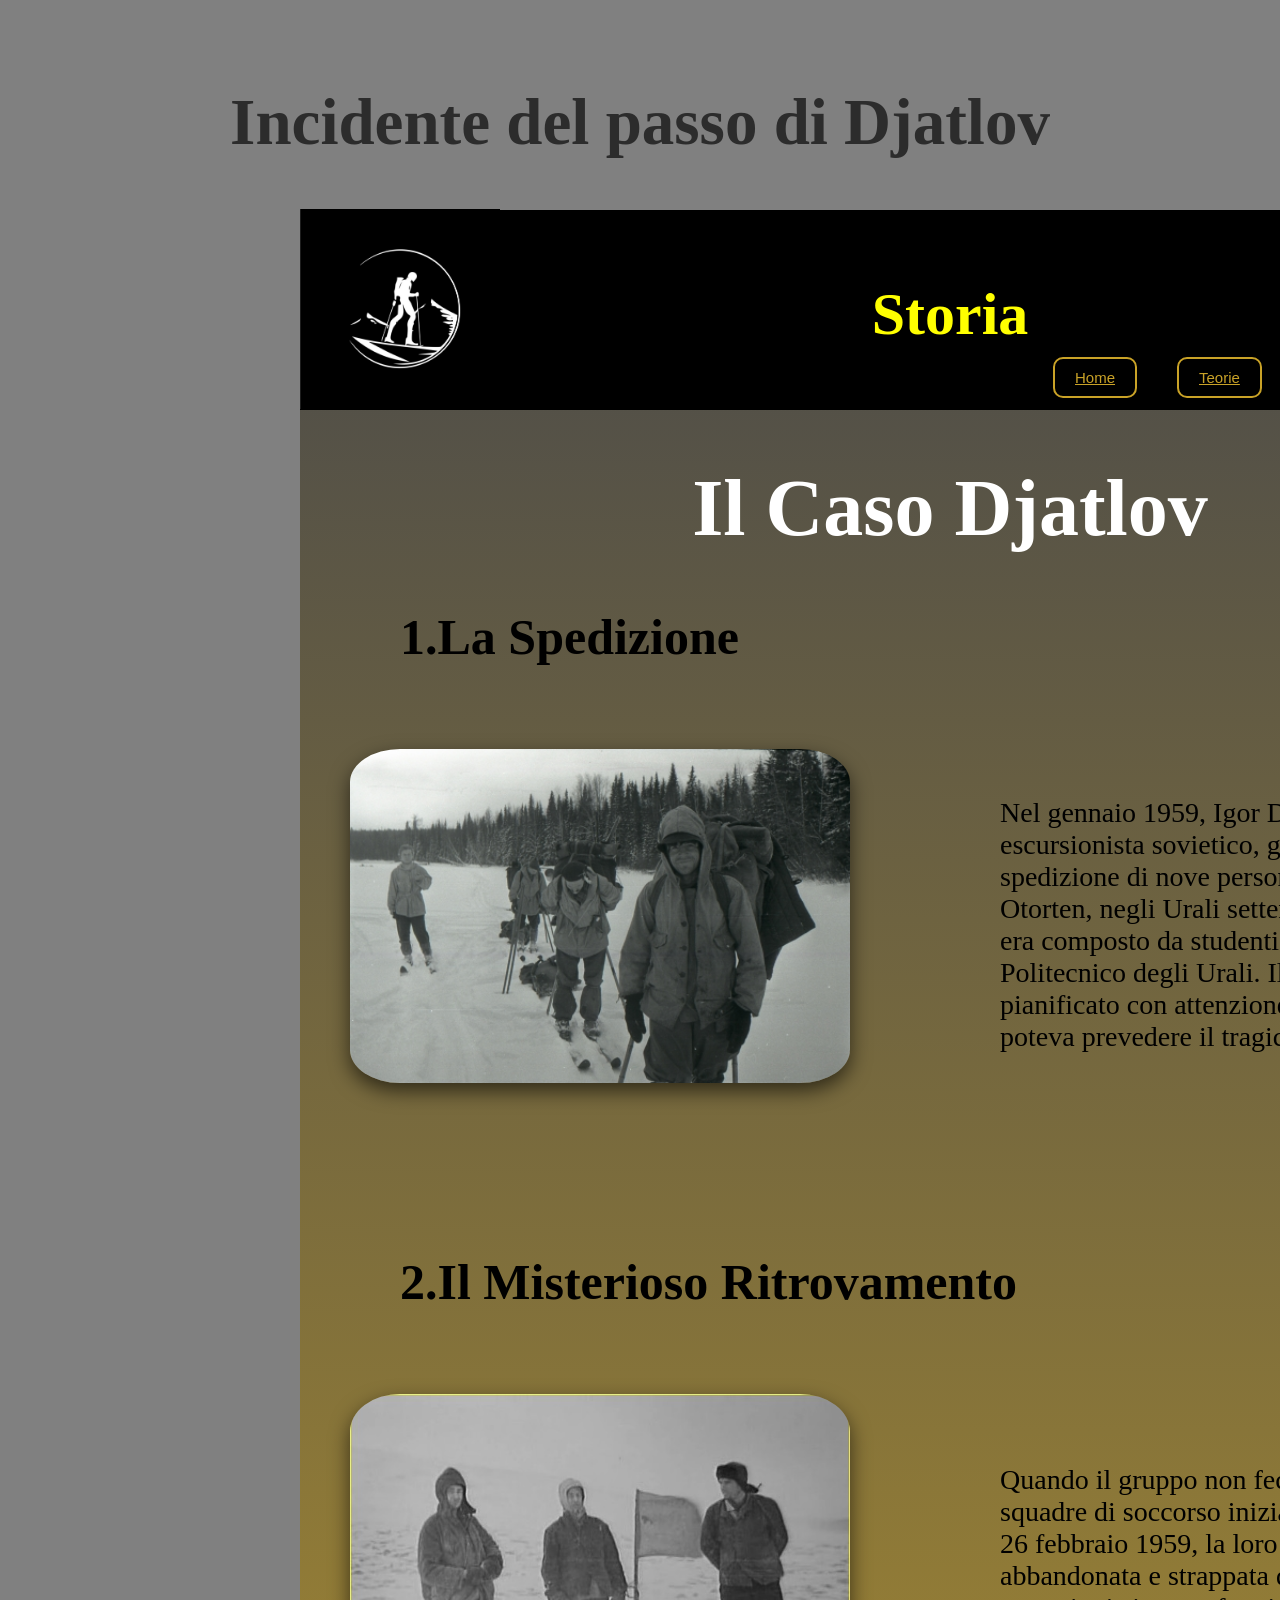
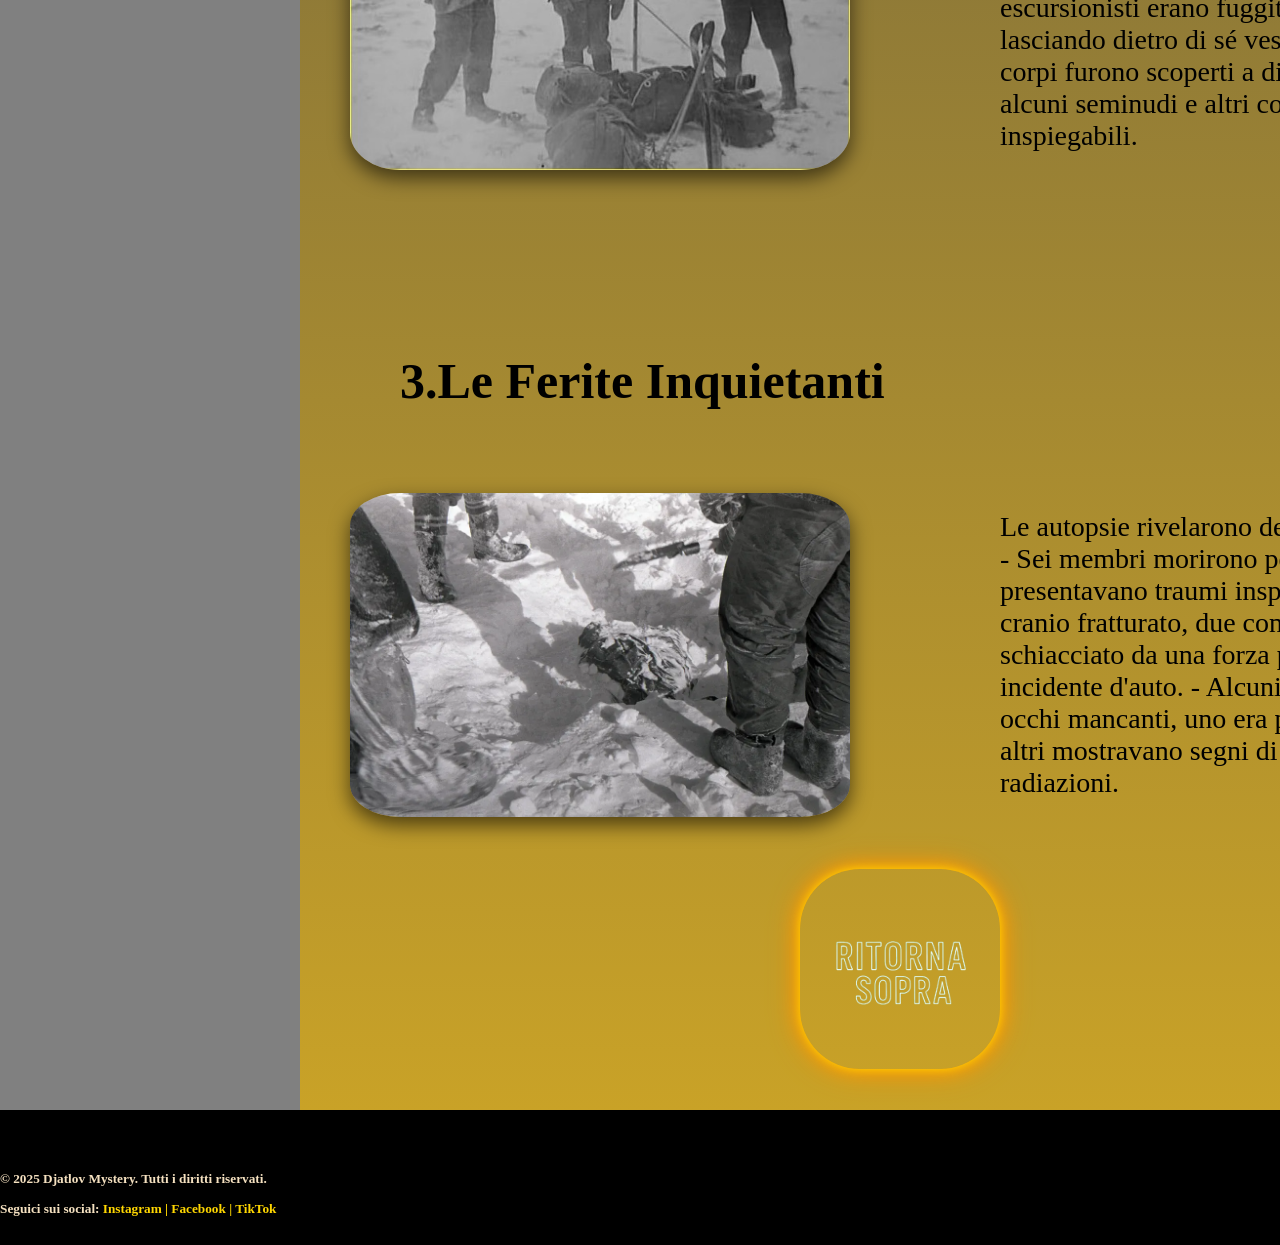
<file: foglio2.html>
<!DOCTYPE html>
<html lang="it">
<head>
    <meta charset="UTF-8">
    <title>Incidente del passo di Djatlov</title>
    <link rel="stylesheet" href="Esterno_Css.css">
    <link rel="icon" href="sciare.jpg" type="image/x-icon">
</head>
<body >
    <nav class="nav1" style="background-color: transparent;position: relative;"></nav>
    <h1 class="testo">Incidente del passo di Djatlov</h1>
   

    <div class="primo" style="height: 2500px;">
        
        <nav class="nav1" id="sopra">
            <h1 style="color: yellow;position: relative;text-align: center;font-size: 60px;padding-top: 70px;">Storia</h1>
            <a href="../index.html"><img src="logo.png" class="immagine"></a>
            <table class="testo2">
                <tr>
                    <td style="width: 120px;"><a href="../index.html" class="link1">Home</a></td>
                    <td style="width: 120px;"><a href="foglio3.html" class="link1" >Teorie</a></td>
                    <td style="width: 120px;"><a class="link1"  href="foglio4.html">Contatti</a></td>
                    <td><a href="foglio5.html" class="link1" >Sezione interattiva</a></td>
                </tr>
            </table>

            
        </nav>
        <h1 class="titolo">Il Caso Djatlov</h1>

        <h1 class="titolo2">1.La Spedizione</h1>
        <img src="prima_spedizione.jpg" class="immagine2" style="width: 500px;border-radius: 10%;">
        <div class="terzo">
            Nel gennaio 1959, Igor Dyatlov, un giovane escursionista 
            sovietico, guidò una spedizione di nove persone verso 
            il monte Otorten, negli Urali settentrionali. 
            Il gruppo era composto da studenti esperti dell'Istituto 
            Politecnico degli Urali. Il viaggio era 
            stato pianificato con attenzione, ma nessuno
            poteva prevedere il tragico epilogo.
        </div>

        <h1 class="titolo2" style="margin-top: 200px;">2.Il Misterioso Ritrovamento</h1>
        <img src="gruppo.jpg " class="immagine2" style="width: 500px;border-radius: 10%;">
        <div class="terzo" style="margin-top: -360px;">
            Quando il gruppo non fece ritorno, le squadre 
            di soccorso iniziarono le ricerche. Il 26 febbraio 1959, 
            la loro tenda fu trovata abbandonata e strappata 
            dall'interno. Gli escursionisti erano fuggiti in 
            piena notte, lasciando dietro di sé vestiti e attrezzature. 
            I corpi furono scoperti a distanza dalla tenda, alcuni 
            seminudi e altri con gravi traumi inspiegabili.
        </div>
       
        <h1 class="titolo2" style="margin-top: 200px;">3.Le Ferite Inquietanti</h1>
        <img src="ferite.jpg" class="immagine2" style="width: 500px;border-radius: 10%;">
        <div class="terzo" style="margin-top: -360px;">
            Le autopsie rivelarono dettagli sconcertanti:
            - Sei membri morirono per ipotermia.
            - Tre presentavano traumi inspiegabili: uno con il cranio fratturato, 
            due con il torace schiacciato da una forza paragonabile a un incidente d'auto.
            - Alcuni corpi avevano gli occhi mancanti, uno era privo di lingua, 
            e altri mostravano segni di esposizione a radiazioni.            
        </div>
        <a href="#sopra"><img src="ritorna.png" class="immagine4"></a>
    </div>
    <footer style="background-color: black; position: absolute; width: 100%; height: 135px; left: 0%;">
        <h5>Il mistero del passo di Djatlov</h5>
        <h5 style="position: absolute; bottom: 35px; color: #F5E1C0;">© 2025 Djatlov Mystery. Tutti i diritti riservati.</h5>
        <h5 style="position: absolute; bottom: 5px; color: #F5E1C0;">Seguici sui social: <span style="color:#FFD700;">Instagram | Facebook | TikTok</span></h5>
    </footer>
    
    
</body>
</html>
</file>
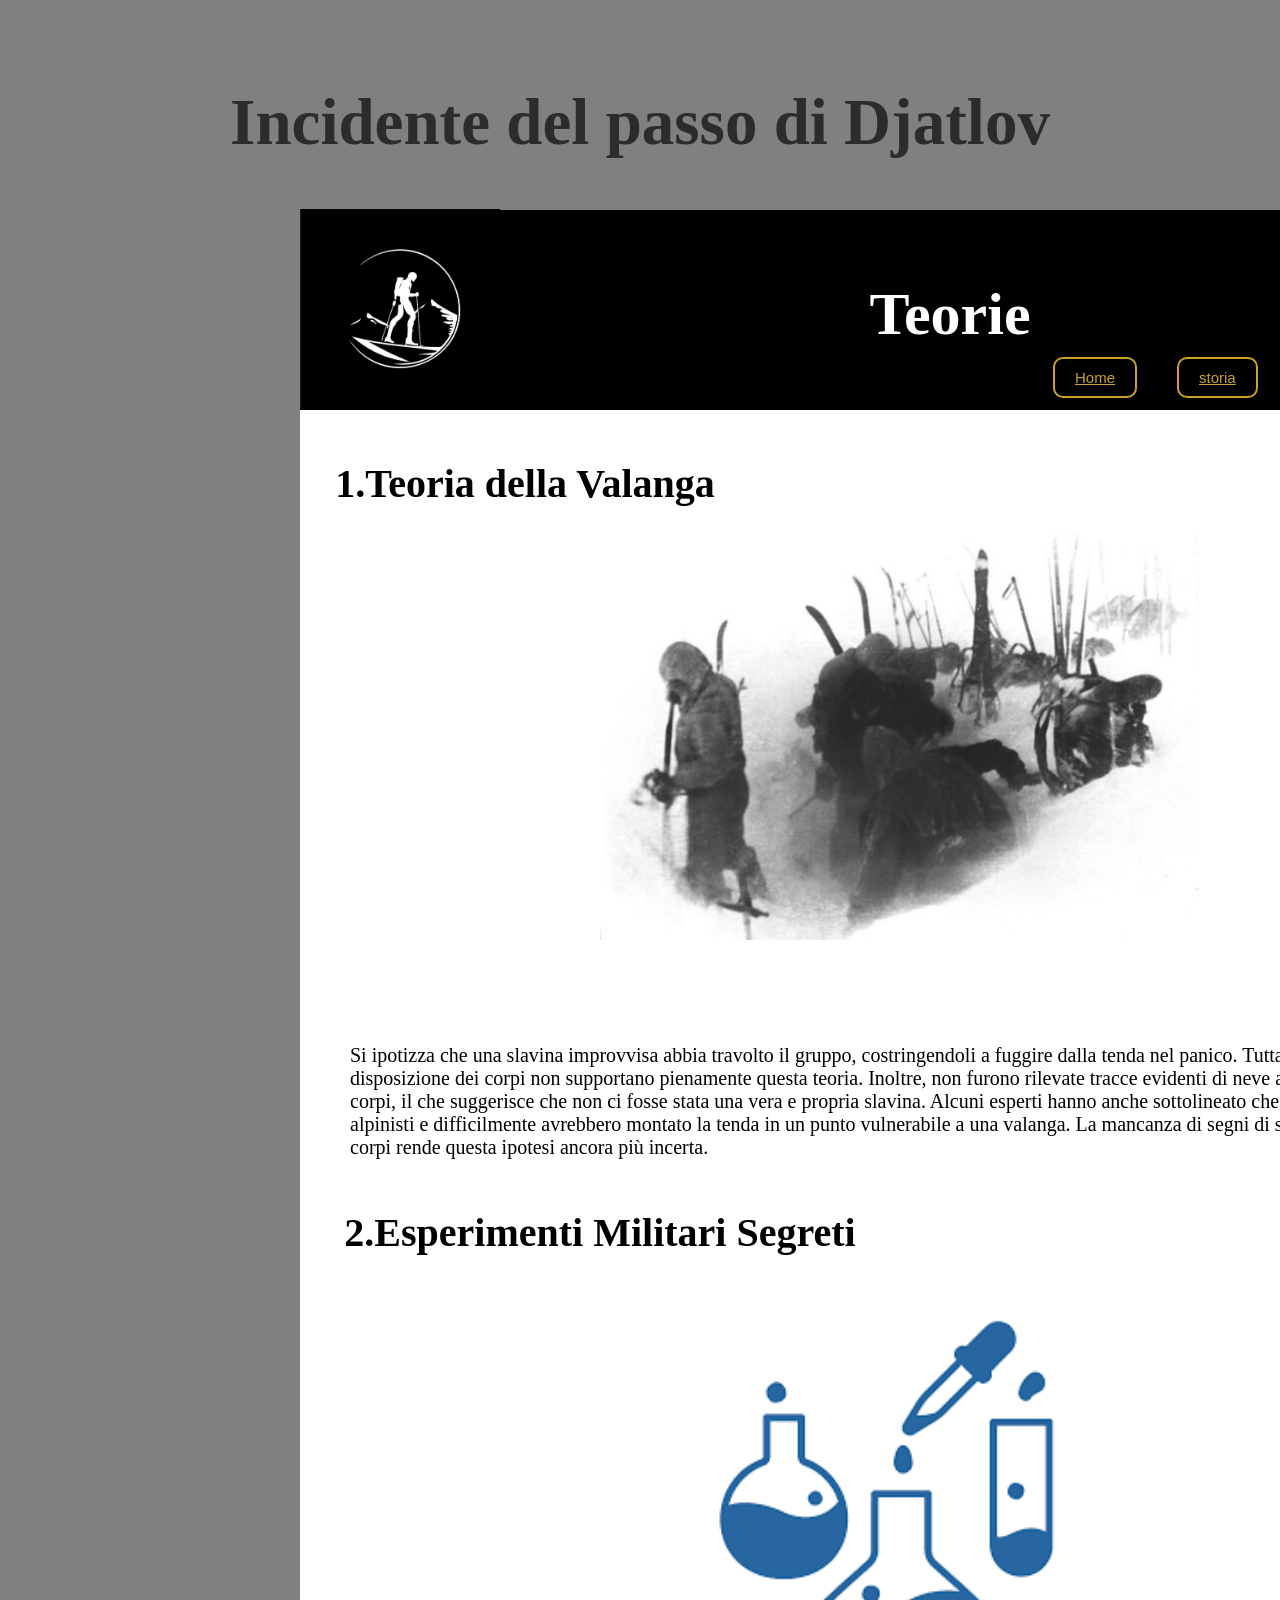
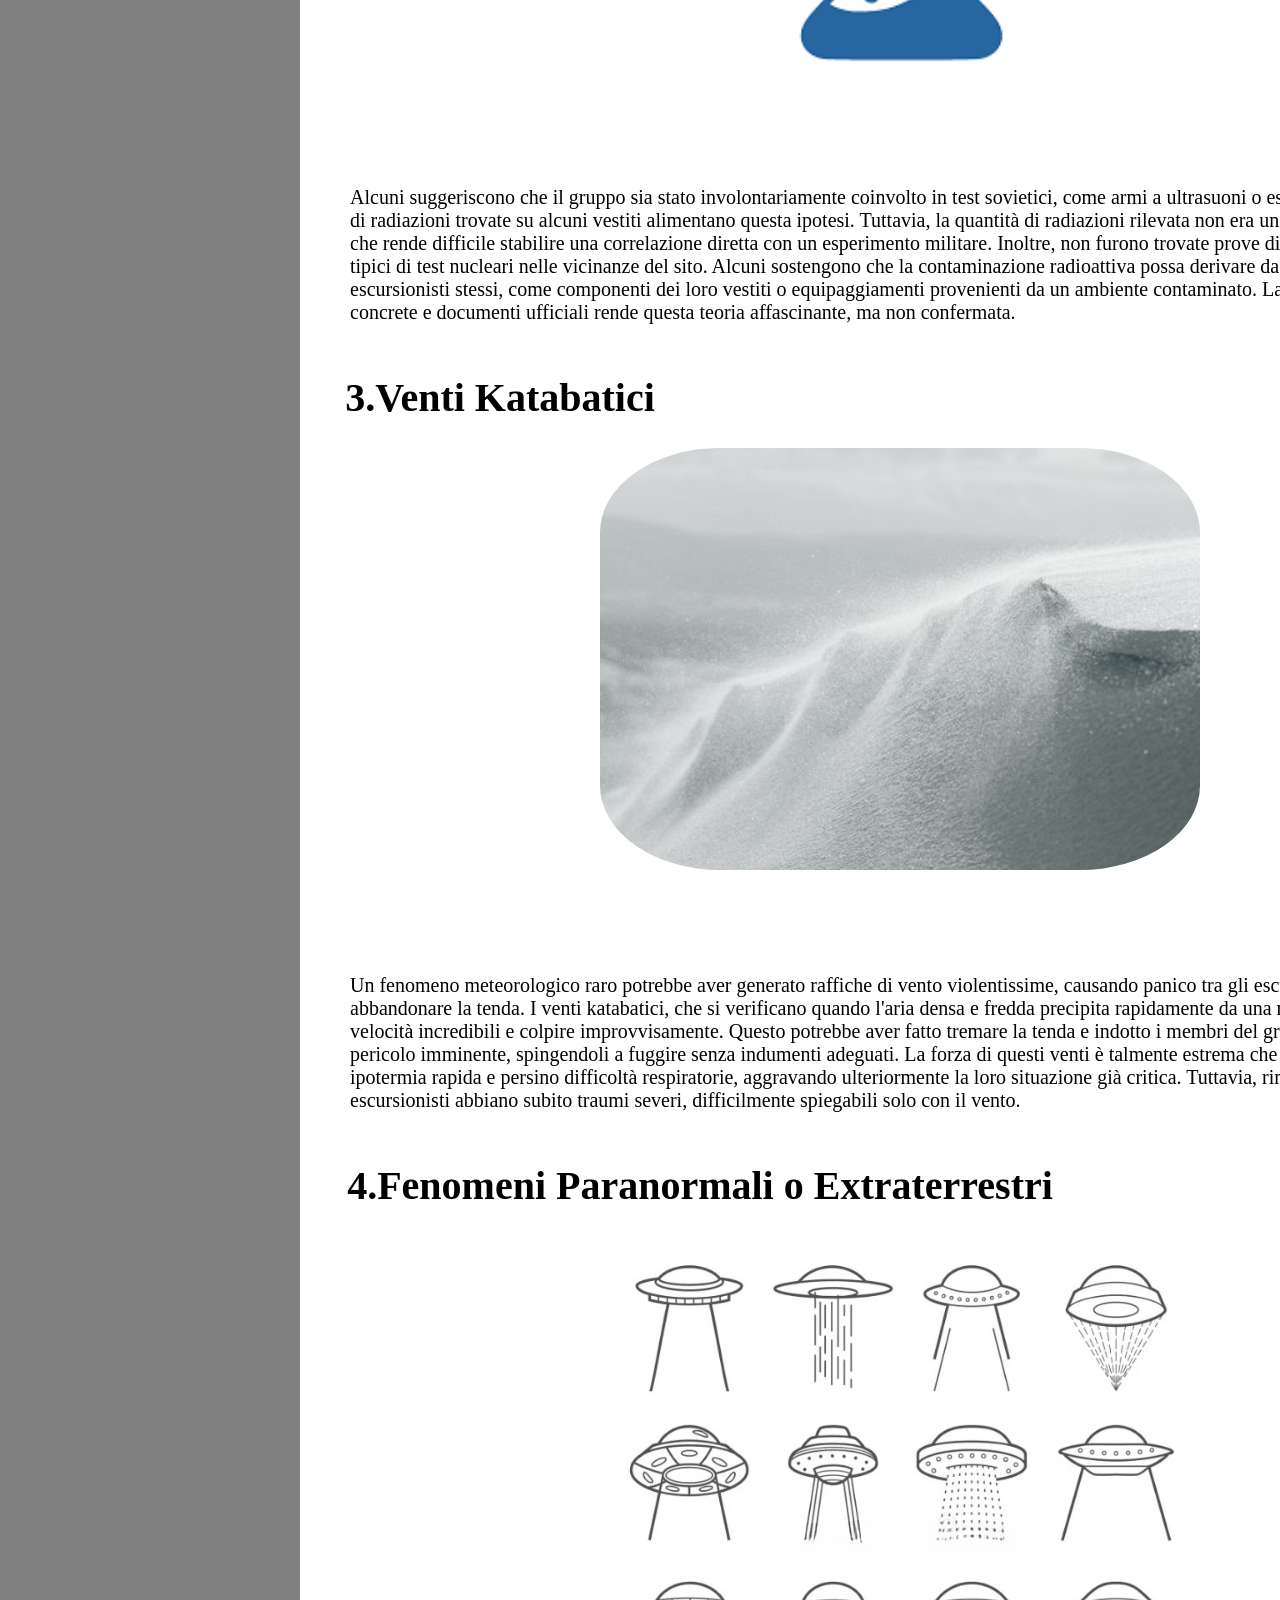
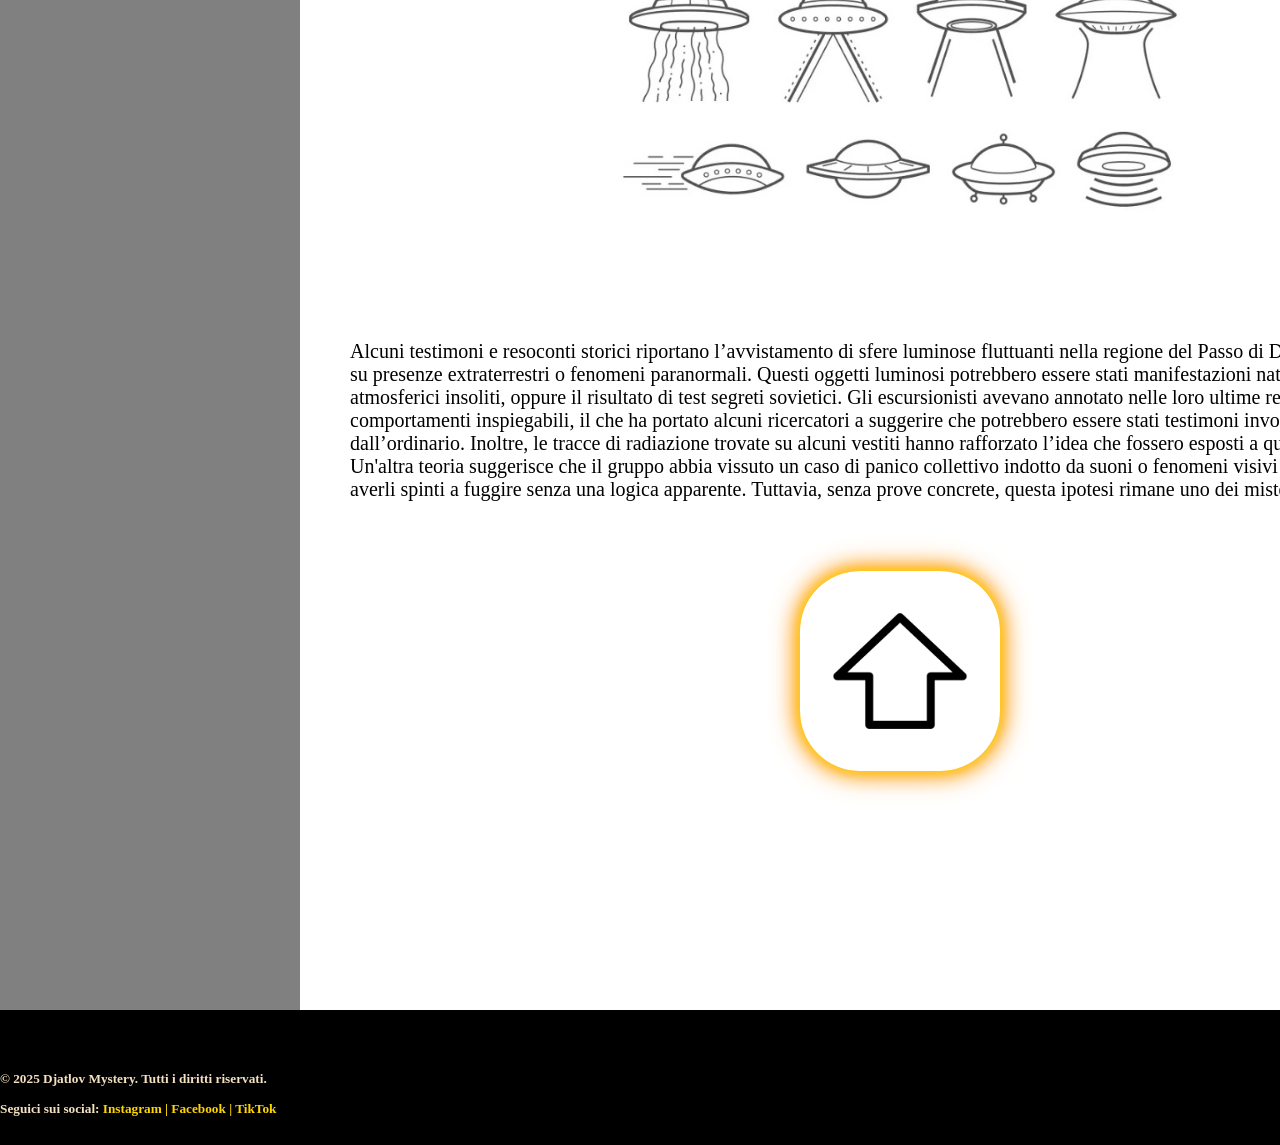
<file: foglio3.html>
<!DOCTYPE html>
<html lang="it">
<head>
    <meta charset="UTF-8">
    <title>Incidente del passo di Djatlov</title>
    <link rel="stylesheet" href="Esterno_Css.css">
    <link rel="icon" href="sciare.jpg" type="image/x-icon">
</head>
<body >
    <nav class="nav1" style="background-color: transparent;position: relative;"></nav>
    <h1 class="testo">Incidente del passo di Djatlov</h1>
   

    <div class="primo" style="height: 4000px;background:white">
        
        <nav class="nav1" id="sopra">
            <h1 style="color: white;position: relative;text-align: center;font-size: 60px;padding-top: 70px;">Teorie</h1>
            <a href="../index.html"><img src="logo.png" class="immagine"></a>
            <table class="testo2">
                <tr>
                    <td style="width: 120px;"><a href="../index.html" class="link1">Home</a></td>
                    <td style="width: 120px;"><a href="foglio2.html" class="link1" >storia</a></td>
                    <td style="width: 120px;"><a class="link1"  href="foglio4.html">Contatti</a></td>
                    <td><a href="foglio5.html" class="link1">Sezione interattiva</a></td>
                </tr>
            </table>

            
        </nav>
        
            <h1 class="titolo"  style="font-size: 40px;margin-left: -850px;color: black;margin-top: 50px;">1.Teoria della Valanga</h1>
            <img src="teoria1.png" style="width: 600px;margin-left: 300px;">
            <div class="terzo" style="margin-top: 100px;width: 1200px;margin-left: 50px;font-size: 20px">
                Si ipotizza che una slavina improvvisa abbia travolto il gruppo, 
                costringendoli a fuggire dalla tenda nel panico. Tuttavia, 
                l'inclinazione del terreno e la disposizione dei corpi non 
                supportano pienamente questa teoria. Inoltre, non furono 
                rilevate tracce evidenti di neve accumulata sopra la 
                tenda o sui corpi, il che suggerisce che non ci fosse 
                stata una vera e propria slavina. Alcuni esperti hanno 
                anche sottolineato che gli escursionisti erano esperti 
                alpinisti e difficilmente avrebbero montato la tenda in 
                un punto vulnerabile a una valanga. La mancanza di segni 
                di schiacciamento uniforme su tutti i corpi rende questa
                 ipotesi ancora più incerta. 
            </div>


                  
            <h1 class="titolo"  style="font-size: 40px;margin-left: -700px;color: black;margin-top: 50px;">2.Esperimenti Militari Segreti</h1>
            <img src="teoria2.png" style="width: 400px;margin-left: 400px;border-radius: 20%;">
            <div class="terzo" style="margin-top: 100px;width: 1200px;margin-left: 50px;font-size: 20px">
                Alcuni suggeriscono che il gruppo sia stato 
                involontariamente coinvolto in test sovietici, 
                come armi a ultrasuoni o esplosioni sperimentali.
                Le tracce di radiazioni trovate su alcuni vestiti
                alimentano questa ipotesi. Tuttavia, la quantità 
                di radiazioni rilevata non era uniforme su tutti 
                gli escursionisti, il che rende difficile stabilire 
                una correlazione diretta con un esperimento militare.
                Inoltre, non furono trovate prove dirette di detonazioni
                o materiali tipici di test nucleari nelle vicinanze del sito.
                Alcuni sostengono che la contaminazione radioattiva possa
                derivare da materiali utilizzati dagli escursionisti 
                stessi, come componenti dei loro vestiti o equipaggiamenti 
                provenienti da un ambiente contaminato. La mancanza di 
                testimonianze concrete e documenti ufficiali rende questa 
                teoria affascinante, ma non confermata.
                
            </div>

            <h1 class="titolo"  style="font-size: 40px;margin-left: -900px;color: black;margin-top: 50px;">3.Venti Katabatici</h1>
            <img src="venti.jpg" style="width: 600px;margin-left: 300px;border-radius: 20%;">
            <div class="terzo" style="margin-top: 100px;width: 1200px;margin-left: 50px;font-size: 20px">
                Un fenomeno meteorologico raro potrebbe aver generato 
                raffiche di vento violentissime, causando panico tra 
                gli escursionisti e costringendoli ad abbandonare la
                tenda. I venti katabatici, che si verificano quando 
                l'aria densa e fredda precipita rapidamente da una 
                montagna, possono raggiungere velocità incredibili e 
                colpire improvvisamente. Questo potrebbe aver fatto 
                tremare la tenda e indotto i membri del gruppo a 
                credere di trovarsi in pericolo imminente, spingendoli 
                a fuggire senza indumenti adeguati. La forza di questi
                venti è talmente estrema che può causare disorientamento,
                ipotermia rapida e persino difficoltà respiratorie, 
                aggravando ulteriormente la loro situazione già critica. 
                Tuttavia, rimane il mistero di come alcuni escursionisti
                abbiano subito traumi severi, difficilmente spiegabili solo con il vento.
                
            </div>

            <h1 class="titolo"  style="font-size: 40px;margin-left: -500px;color: black;margin-top: 50px;">4.Fenomeni Paranormali o Extraterrestri</h1>
            <img src="teoria3.jpg" style="width: 600px;margin-left: 300px;border-radius: 20%;">
            <div class="terzo" style="margin-top: 100px;width: 1200px;margin-left: 50px;font-size: 20px">
                Alcuni testimoni e resoconti storici riportano l’avvistamento di 
                sfere luminose fluttuanti nella regione del Passo di Dyatlov, 
                alimentando speculazioni su presenze extraterrestri o fenomeni paranormali.
                Questi oggetti luminosi potrebbero essere stati manifestazioni naturali 
                sconosciute, come effetti atmosferici insoliti, oppure il risultato di test segreti sovietici.
                Gli escursionisti avevano annotato nelle loro ultime registrazioni alcuni strani eventi e 
                comportamenti inspiegabili, il che ha portato alcuni ricercatori a suggerire che potrebbero
                essere stati testimoni involontari di un fenomeno fuori dall’ordinario. Inoltre, le tracce di
                radiazione trovate su alcuni vestiti hanno rafforzato l’idea che fossero esposti a qualcosa di non convenzionale.
                Un'altra teoria suggerisce che il gruppo abbia vissuto un caso di panico collettivo indotto da
                suoni o fenomeni visivi non identificati, che potrebbero averli spinti a fuggire senza una logica apparente.
                Tuttavia, senza prove concrete, questa ipotesi rimane uno dei misteri più affascinanti dell’incidente.
                
            </div>
            <a href="#sopra"><img src="ritorna2.jpg" class="immagine4"></a>
    </div>

    <footer style="background-color: black; position: absolute; width: 100%; height: 135px; left: 0%;">
        <h5>Il mistero del passo di Djatlov</h5>
        <h5 style="position: absolute; bottom: 35px; color: #F5E1C0;">© 2025 Djatlov Mystery. Tutti i diritti riservati.</h5>
        <h5 style="position: absolute; bottom: 5px; color: #F5E1C0;">Seguici sui social: <span style="color:#FFD700;">Instagram | Facebook | TikTok</span></h5>
    </footer>
    
    
</body>
</html>
</file>
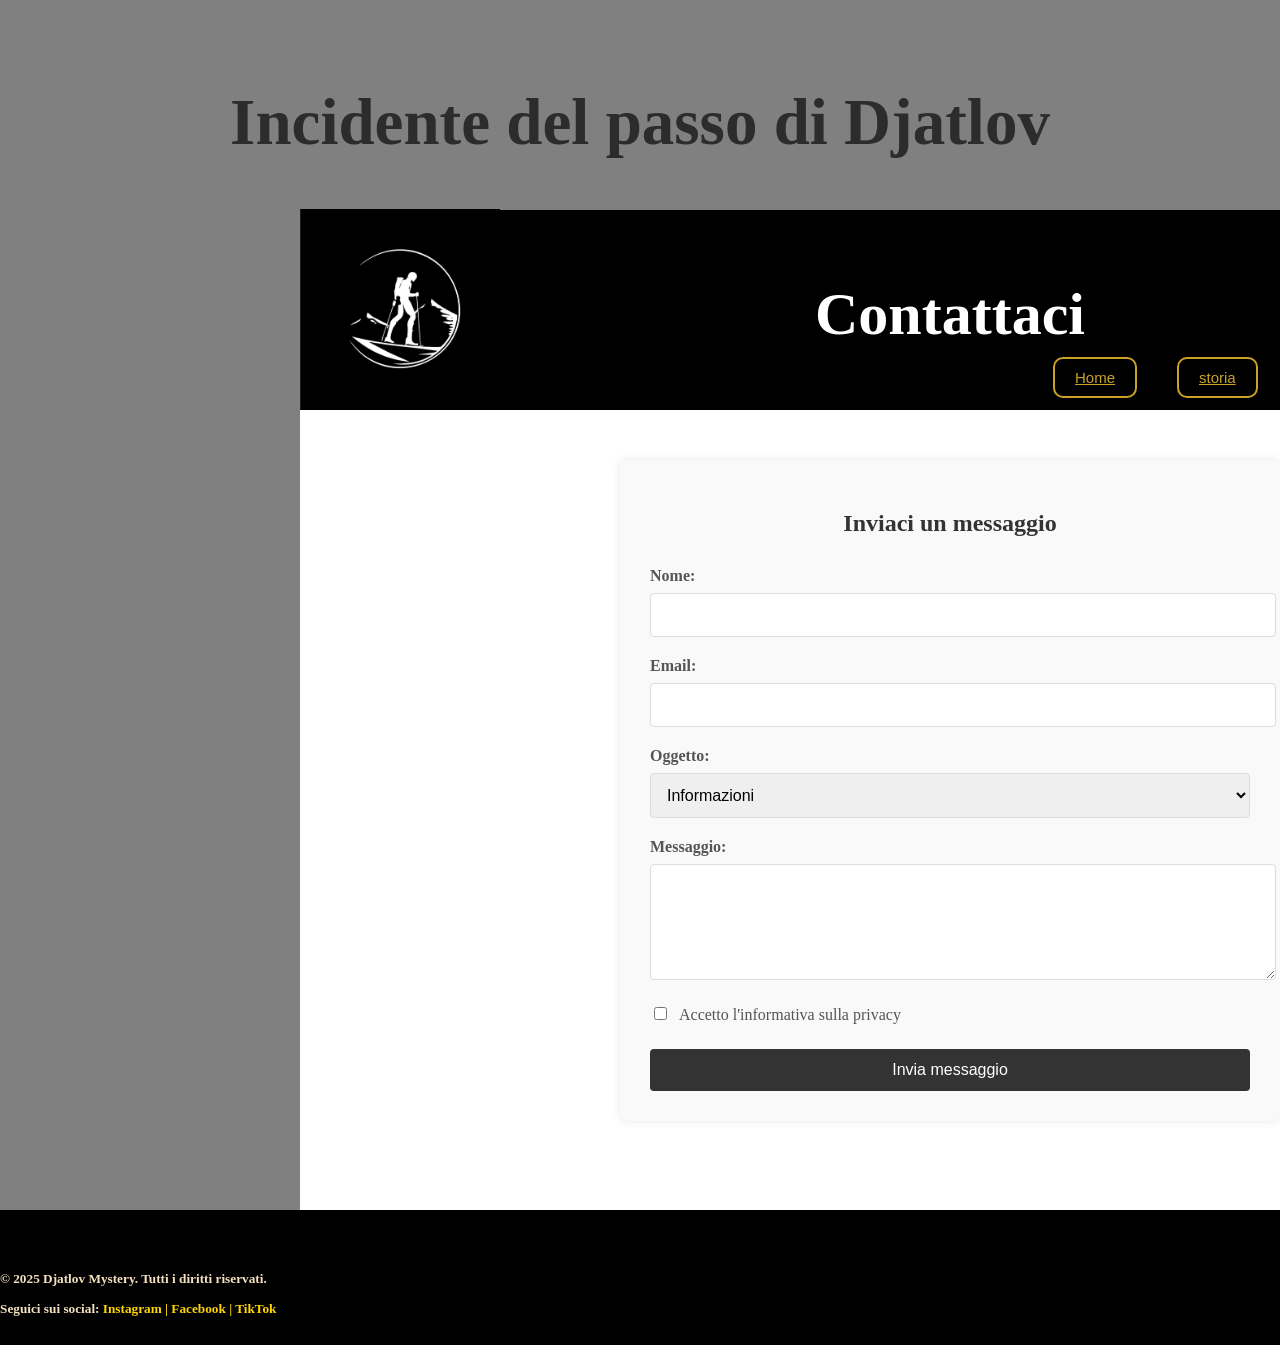
<file: foglio4.html>
<!DOCTYPE html>
<html lang="it">
<head>
    <meta charset="UTF-8">
    <title>Incidente del passo di Djatlov</title>
    <link rel="stylesheet" href="Esterno_Css.css">
    <link rel="icon" href="sciare.jpg" type="image/x-icon">
</head>
<body>
    <nav class="nav1" style="background-color: transparent;position: relative;"></nav>
    <h1 class="testo">Incidente del passo di Djatlov</h1>
    
    <div class="primo" style="height: 1000px;background:white">
        <nav class="nav1" id="sopra">
            <h1 style="color: white;position: relative;text-align: center;font-size: 60px;padding-top: 70px;">Contattaci</h1>
            <a href="../index.html"><img src="logo.png" class="immagine"></a>
            <table class="testo2">
                <tr>
                    <td style="width: 120px;"><a href="../index.html" class="link1" >Home</a></td>
                    <td style="width: 120px;"><a href="foglio2.html" class="link1" >storia</a></td>
                    <td style="width: 120px;"><a class="link1"  href="foglio3.html">Teorie</a></td>
                    <td><a href="foglio5.html" class="link1" >Sezione interattiva</a></td>
                </tr>
            </table>
        </nav>
        
        <!-- Form di contatto migliorato -->
        <div class="form-container" style="max-width: 600px; margin: 50px auto; padding: 30px; background-color: #f9f9f9; border-radius: 8px; box-shadow: 0 0 10px rgba(0,0,0,0.1);">
            <h2 style="text-align: center; color: #333; margin-bottom: 30px;">Inviaci un messaggio</h2>
            <form action="#" method="post">
                <div style="margin-bottom: 20px;">
                    <label for="nome" style="display: block; margin-bottom: 8px; font-weight: bold; color: #555; cursor: pointer;">Nome:</label>
                    <input type="text" id="nome" name="nome" required style="width: 100%; padding: 12px; border: 1px solid #ddd; border-radius: 4px; font-size: 16px;">
                </div>
                
                <div style="margin-bottom: 20px;">
                    <label for="email" style="display: block; margin-bottom: 8px; font-weight: bold; color: #555; cursor: pointer;">Email:</label>
                    <input type="email" id="email" name="email" required style="width: 100%; padding: 12px; border: 1px solid #ddd; border-radius: 4px; font-size: 16px;">
                </div>
                
                <div style="margin-bottom: 20px;">
                    <label for="oggetto" style="display: block; margin-bottom: 8px; font-weight: bold; color: #555; cursor: pointer;">Oggetto:</label>
                    <select id="oggetto" name="oggetto" style="width: 100%; padding: 12px; border: 1px solid #ddd; border-radius: 4px; font-size: 16px; cursor: pointer;">
                        <option value="informazioni">Informazioni</option>
                        <option value="teorie">Nuove teorie</option>
                        <option value="collaborazione">Collaborazione</option>
                        <option value="altro">Altro</option>
                    </select>
                </div>
                
                <div style="margin-bottom: 20px;">
                    <label for="messaggio" style="display: block; margin-bottom: 8px; font-weight: bold; color: #555; cursor: pointer;">Messaggio:</label>
                    <textarea id="messaggio" name="messaggio" rows="5" required style="width: 100%; padding: 12px; border: 1px solid #ddd; border-radius: 4px; font-size: 16px; resize: vertical; cursor: text;"></textarea>
                </div>
                
                <div style="margin-bottom: 25px;">
                    <input type="checkbox" id="privacy" name="privacy" required style="cursor: pointer;">
                    <label for="privacy" style="color: #555; cursor: pointer; margin-left: 5px;">Accetto l'informativa sulla privacy</label>
                </div>
                
                <button type="submit" style="background-color: #333; color: white; padding: 12px 25px; border: none; border-radius: 4px; cursor: pointer; font-size: 16px; width: 100%; transition: background-color 0.3s ease;">Invia messaggio</button>
            </form>
        </div>
    </div>
    
    <footer style="background-color: black; position: absolute; width: 100%; height: 135px; left: 0%;">
        <h5>Il mistero del passo di Djatlov</h5>
        <h5 style="position: absolute; bottom: 35px; color: #F5E1C0;">© 2025 Djatlov Mystery. Tutti i diritti riservati.</h5>
        <h5 style="position: absolute; bottom: 5px; color: #F5E1C0;">Seguici sui social: <span style="color:#FFD700;">Instagram | Facebook | TikTok</span></h5>
    </footer>
</body>
</html>
</file>
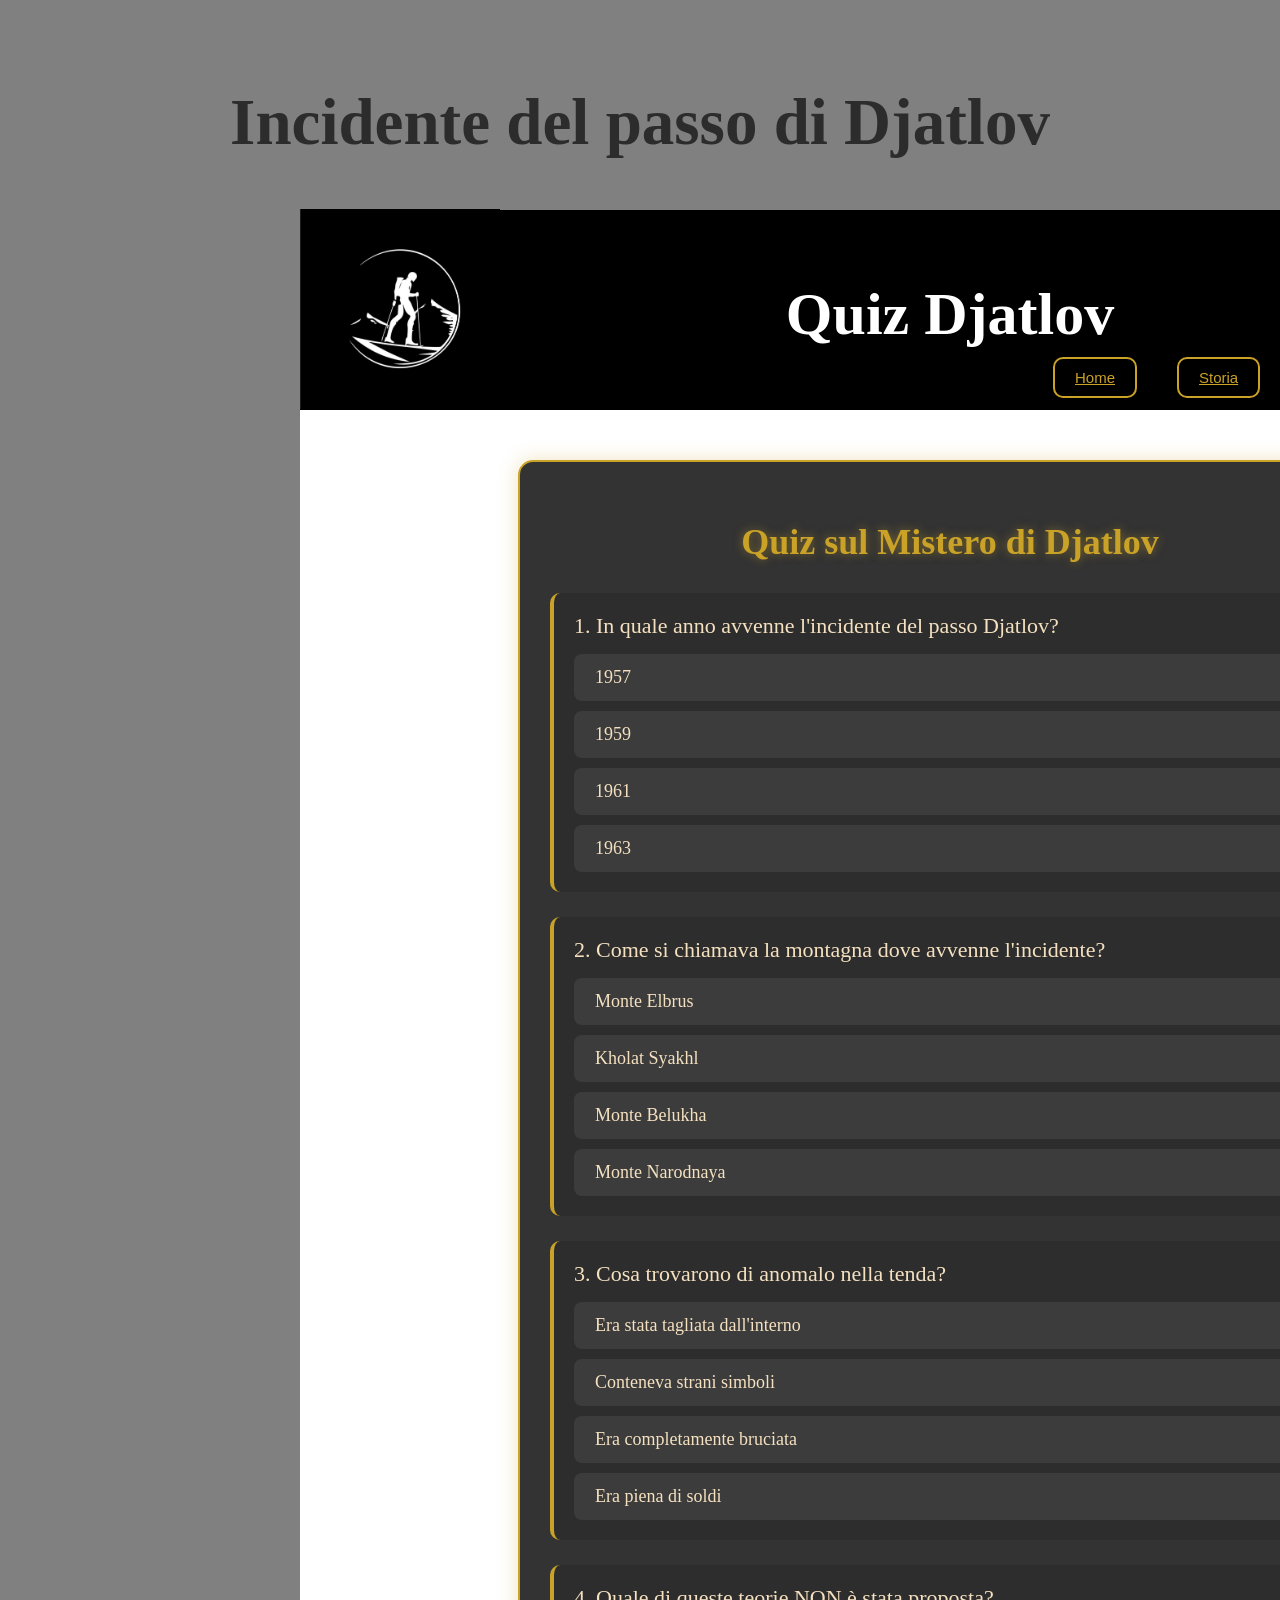
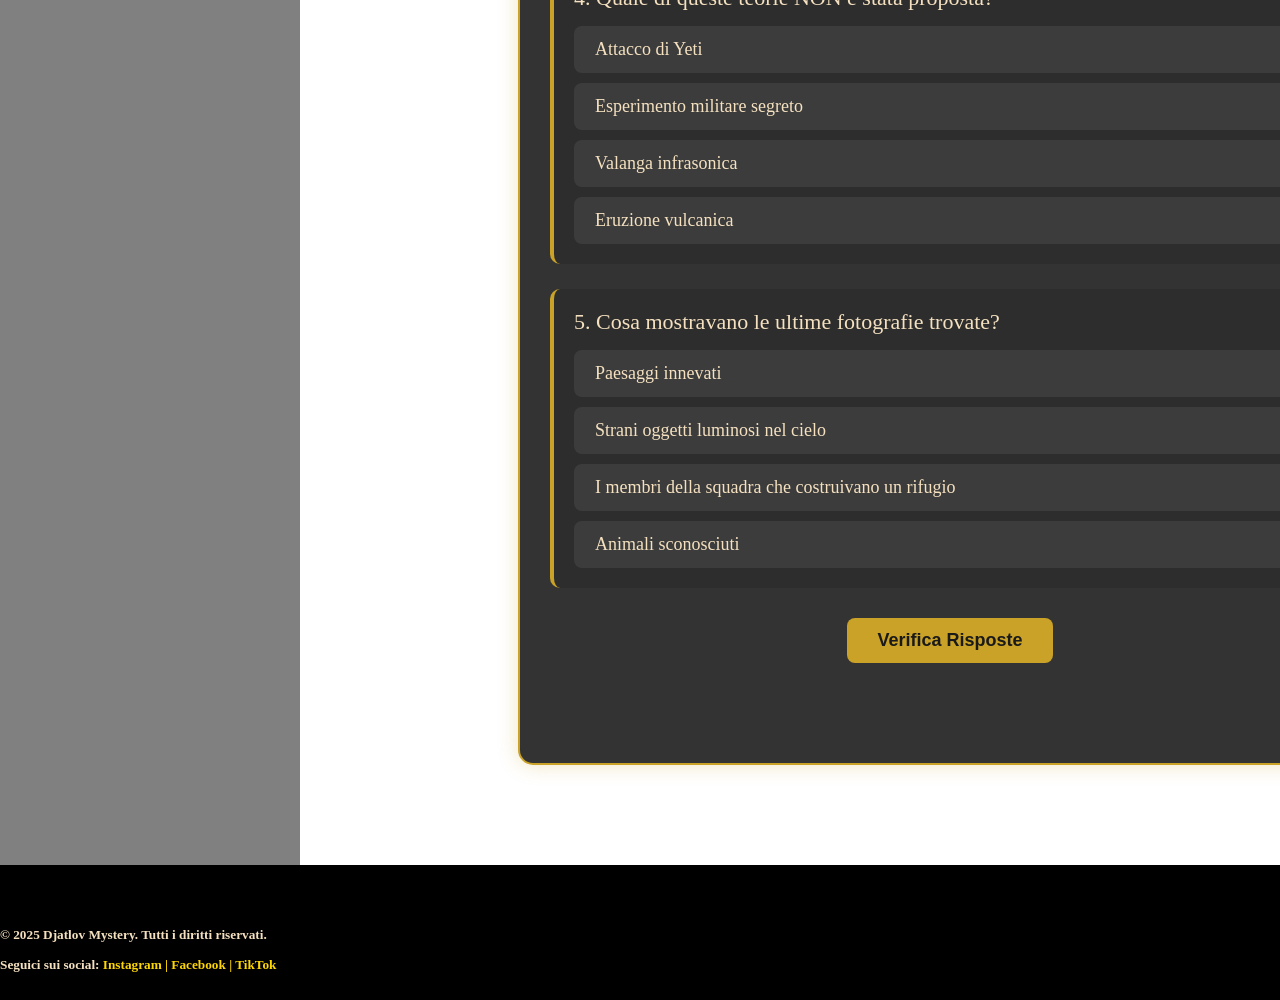
<file: foglio5.html>
<!DOCTYPE html>
<html lang="it">
<head>
    <meta charset="UTF-8">
    <title>Incidente del passo di Djatlov</title>
    <link rel="stylesheet" href="Esterno_Css.css">
    <link rel="icon" href="sciare.jpg" type="image/x-icon">
</head>
<body>
    <nav class="nav1" style="background-color: transparent;position: relative;"></nav>
    <h1 class="testo">Incidente del passo di Djatlov</h1>
    
    <div class="primo" style="height: auto; background:white; padding-bottom: 50px;">
        <nav class="nav1" id="sopra">
            <h1 style="color: white;position: relative;text-align: center;font-size: 60px;padding-top: 70px;">Quiz Djatlov</h1>
            <a href="../index.html"><img src="logo.png" class="immagine"></a>
            <table class="testo2">
                <tr>
                    <td style="width: 120px;"><a href="../index.html" class="link1" >Home</a></td>
                    <td style="width: 120px;"><a href="foglio2.html" class="link1" >Storia</a></td>
                    <td style="width: 120px;"><a class="link1" href="foglio3.html">Teorie</a></td>
                    <td><a href="foglio4.html" class="link1" >Contatti</a></td>
                </tr>
            </table>
        </nav>
        
        <!-- Quiz Container -->
        <div class="quiz-container" style="max-width: 800px; margin: 50px auto; padding: 30px; background-color: rgba(0,0,0,0.8); border-radius: 15px; border: 2px solid #C9A227; box-shadow: 0 0 20px rgba(201, 162, 39, 0.3);">
            <h2 style="text-align: center; color: #C9A227; margin-bottom: 30px; font-size: 36px; text-shadow: 0 0 10px rgba(201, 162, 39, 0.5);">Quiz sul Mistero di Djatlov</h2>
            <div id="quiz"></div>
            <button id="submit" style="display: block; margin: 30px auto; padding: 12px 30px; background-color: #C9A227; color: #1a1a1a; border: none; border-radius: 8px; font-size: 18px; font-weight: bold; cursor: pointer; transition: all 0.3s ease;">Verifica Risposte</button>
            <div id="result" style="text-align: center; font-size: 24px; margin-top: 20px; color: #C9A227; min-height: 40px; font-weight: bold;"></div>
            <button id="restart" style="display: none; margin: 20px auto; padding: 12px 30px; background-color: #2c2c2c; color: #F5E1C0; border: 1px solid #C9A227; border-radius: 8px; font-size: 18px; font-weight: bold; cursor: pointer; transition: all 0.3s ease;">Riprova</button>
        </div>
    </div>
    
    <footer style="background-color: black; position: absolute; width: 100%; height: 135px; left: 0%;">
        <h5>Il mistero del passo di Djatlov</h5>
        <h5 style="position: absolute; bottom: 35px; color: #F5E1C0;">© 2025 Djatlov Mystery. Tutti i diritti riservati.</h5>
        <h5 style="position: absolute; bottom: 5px; color: #F5E1C0;">Seguici sui social: <span style="color:#FFD700;">Instagram | Facebook | TikTok</span></h5>
    </footer>

    <!-- Collegamento allo script esterno -->
    <script src="quiz-script.js"></script>
</body>
</html>
</file>
<file: Esterno_Css.css>
/* Stili esistenti */
body {
    margin: 0%;
    background-color: gray;
    opacity: 0;
    animation: apparizione 1s ease-in-out forwards;
}

.nav1 {
    background-color: black;
    height: 200px;
    position: relative;
    width: 100%;
    padding: 0%;
}

.testo {
    margin-top: -9%;
    text-align: center;
    color: #2C2C2C;
    font-size: 65px;
    position: relative;
}

.testo2 {
    font-size: 20px;
    position: relative;
    margin-top: -240px;
    margin-left: 750px;
    color: yellow;
    font-family: 'Montserrat', sans-serif;
}

.link1 {
    padding: 10px 20px;
    font-size: 15px;
    background-color: transparent;
    color: #C9A227;
    border: 2px solid #C9A227;
    border-radius: 10px;
    transition: box-shadow 0.3s ease-in-out;
}

.link1:hover {
    box-shadow: 0px 0px 15px #C9A227;
}

.primo {
    background-color: white;
    width: 1300px;
    height: 1570px;
    margin-left: 300px;
    position: relative;
    background: linear-gradient(to bottom, #4a4a4a, #c9a227);
}

.immagine {
    width: 200px;
    position: relative;
    top: -189px;
}

.titolo {
    color: #FFFFFF; 
    font-size: 80px;
    text-align: center;
    position: relative;
}

.immagine2 {
    border-radius: 20%;
    margin:50px ;
    position: relative;
    width: 400px;
    box-shadow: 0px 8px 20px rgba(0, 0, 0, 0.6);
}

.immagine3 {
    position: relative;
    top: -50px;
    width: 280px;
}

.secondo {
    font-family: 'Franklin Gothic Medium', 'Arial Narrow', Arial, sans-serif;
    font-size: 23px;
    margin-top: -250px;
    margin-left: 800px;
    position: relative;
}

.titolo2 {
    font-size: 50px;
    margin-left: 100px;
    position: relative;
}

.terzo {
    font-family: 'Merriweather', serif;
    font-size: 28px;
    width: 500px;
    margin-top: -340px;
    margin-left: 700px;
    position: relative;
}

.immagine4 {
    width: 200px;
    margin-left: 500px;
    margin-top: 70px;
    box-shadow: 0 0 10px #FFD700, 0 0 20px #FFA500, 0 0 30px #FF8C00;
    animation: glow 1.5s infinite alternate;
    border-radius: 30%;
}

.immagine5 {
    width: 200px;
    margin-left: 500px;
    margin-top: 70px;
    box-shadow: 0 0 10px black, 0 0 20px black, 0 0 30px black;
    animation: glow 1.5s infinite alternate;
    border-radius: 30%;
}

@keyframes apparizione {
    0% {
        opacity: 0;
        transform: translateY(-30px) scale(0.95);
    }
    50% {
        opacity: 0.5;
        transform: translateY(-15px) scale(1.02);
    }
    100% {
        opacity: 1;
        transform: translateY(0) scale(1);
    }
}

/* Nuovi stili per il quiz */
.quiz-container {
    max-width: 1000px;
    margin: 50px auto;
    background-color: rgba(0, 0, 0, 0.7);
    padding: 30px;
    border-radius: 15px;
    box-shadow: 0 0 20px rgba(201, 162, 39, 0.3);
    border: 2px solid #C9A227;
    position: relative;
    z-index: 10;
}

.quiz-title {
    text-align: center;
    color: #C9A227;
    font-size: 36px;
    margin-bottom: 30px;
    text-shadow: 0 0 10px rgba(201, 162, 39, 0.5);
}

.question {
    margin-bottom: 25px;
    padding: 20px;
    background-color: rgba(44, 44, 44, 0.7);
    border-radius: 10px;
    border-left: 4px solid #C9A227;
    color: #F5E1C0;
}

.question-text {
    font-size: 22px;
    margin-bottom: 15px;
    font-family: 'Merriweather', serif;
}

.options {
    display: grid;
    gap: 10px;
}

.option {
    padding: 12px 20px;
    background-color: rgba(68, 68, 68, 0.7);
    border-radius: 8px;
    cursor: pointer;
    transition: all 0.3s ease;
    font-size: 18px;
    border: 1px solid transparent;
}

.option:hover {
    background-color: rgba(201, 162, 39, 0.3);
    transform: translateX(5px);
    border-color: #C9A227;
}

.option.selected {
    background-color: rgba(201, 162, 39, 0.5);
    border-left: 3px solid #F5E1C0;
}

.option.correct {
    background-color: rgba(0, 100, 0, 0.7);
    border-color: #00FF00;
}

.option.incorrect {
    background-color: rgba(100, 0, 0, 0.7);
    border-color: #FF0000;
}

.quiz-button {
    display: block;
    margin: 25px auto;
    padding: 12px 30px;
    background-color: #C9A227;
    color: #1a1a1a;
    border: none;
    border-radius: 8px;
    font-size: 18px;
    font-weight: bold;
    cursor: pointer;
    transition: all 0.3s ease;
}

.quiz-button:hover {
    background-color: #F5E1C0;
    box-shadow: 0 0 15px rgba(201, 162, 39, 0.7);
    transform: scale(1.05);
}

.result {
    text-align: center;
    font-size: 24px;
    margin-top: 20px;
    color: #C9A227;
    min-height: 40px;
    font-weight: bold;
}

#restart {
    background-color: #2c2c2c;
    color: #F5E1C0;
    border: 1px solid #C9A227;
}

/* Animazioni aggiuntive */
@keyframes pulse {
    0% { transform: scale(1); }
    50% { transform: scale(1.05); }
    100% { transform: scale(1); }
}

.correct-answer {
    animation: pulse 0.5s ease-in-out;
}

/* Responsive */
@media (max-width: 768px) {
    .quiz-container {
        width: 90%;
        padding: 20px;
    }
    
    .question-text {
        font-size: 18px;
    }
    
    .option {
        padding: 10px 15px;
        font-size: 16px;
    }
}
</file>
